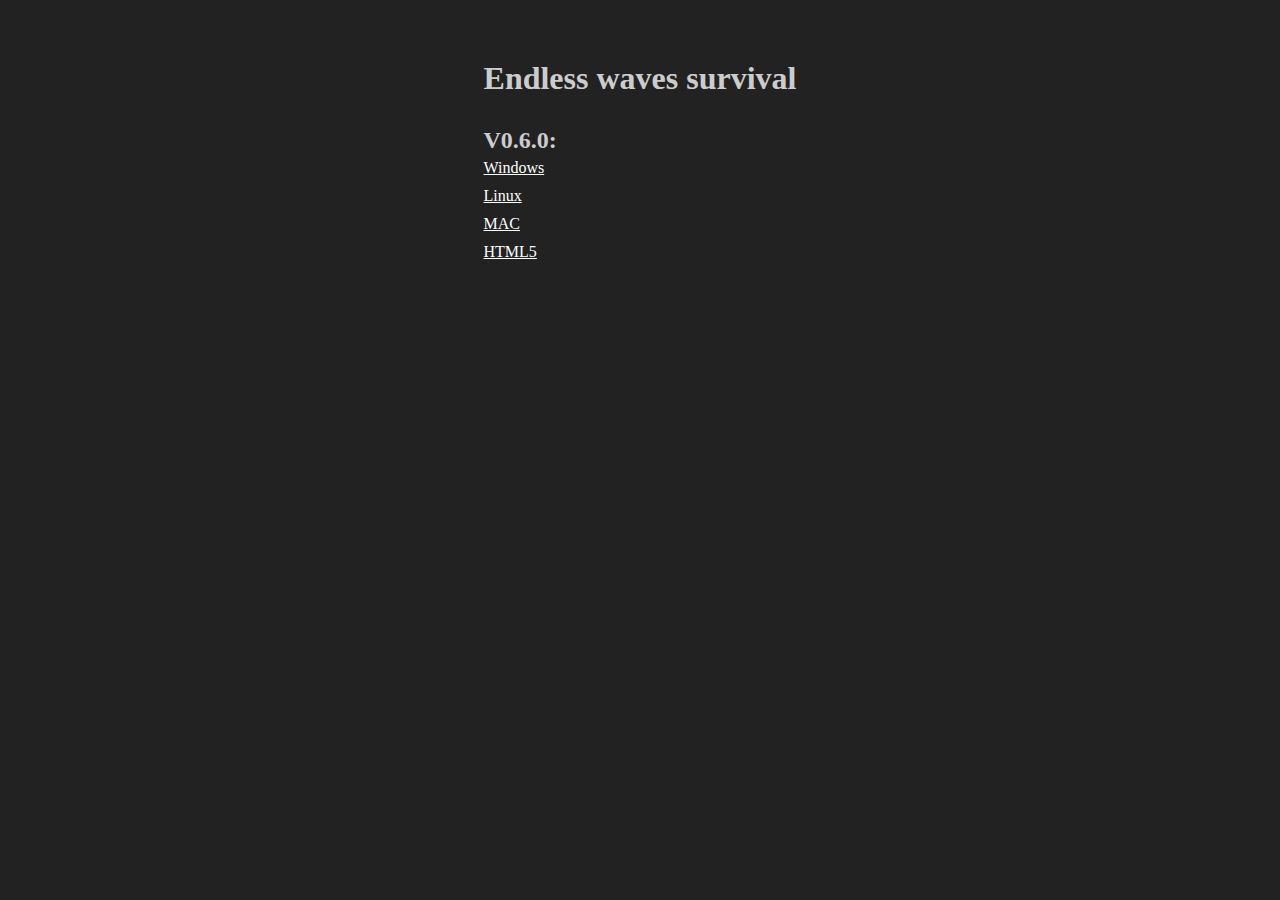
<file: index.html>
<!DOCTYPE html>
<html lang="en">
  <head>
    <meta charset="UTF-8" />
    <meta http-equiv="X-UA-Compatible" content="IE=edge,chrome=1" />
    <meta name="viewport" content="width=device-width, initial-scale=1.0" />
    <title>Endless waves survival - demo</title>
    <meta name="description" content="Endless waves survival - demo" />
    <meta name="author" content="Jeferson Belmiro" />
    <link rel="stylesheet" type="text/css" href="main.css" />
  </head>
  <body>
    <div class="main">
      <div class="content">
        <h1>Endless waves survival</h1>

        <div class="games-content">
          <h2>V0.6.0:</h2>

          <div class="game-assets">
            <a
              target="_blank"
              href="./assets/endless-waves-survival-windows.zip"
            >
              Windows
            </a>
            <a
              target="_blank"
              href="./assets//endless-waves-survival-linux.zip"
            >
              Linux
            </a>
            <a target="_blank" href="./assets/endless-waves-survival-mac.zip">
              MAC
            </a>
            <a target="_blank" href="./play/index.html">HTML5</a>
          </div>
        </div>
      </div>
    </div>
  </body>
</html>
</file>
<file: main.css>
* {
  margin: 0;
  padding: 0;
  box-sizing: border-box;
}

html,
body {
  height: 100%;
  width: 100%;
}

.main {
  height: 100%;
  background: #222;
  color: #fff;
  color: #ccc;
  display: flex;
  justify-content: center;
  align-items: center;
}

.main a {
  color: #fff;
}

.main .content {
  height: 100%;
  padding-top: 60px;
}

.games-content {
  margin-top: 30px;
}

.game-assets {
  display: flex;
  flex-direction: column;
}

.game-assets a {
  padding: 5px 0;
}
</file>
